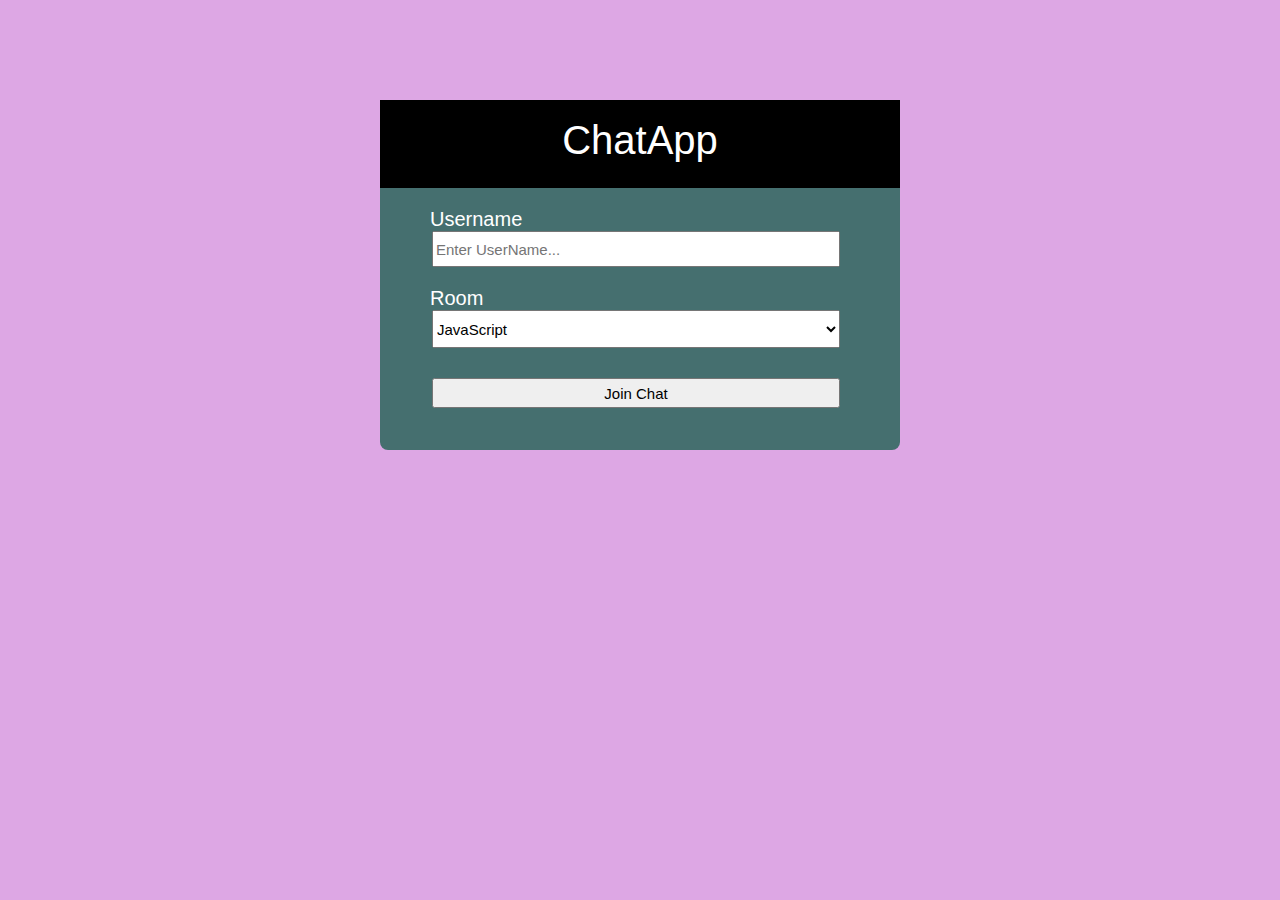
<file: index.html>
<!--<!DOCTYPE html>
<html>
<head>
	<title>Debid Yadav</title>
	<meta charset="utf-8">
	<meta name="viewport" content="width=device-width,initial-scale=1">
	<link rel="stylesheet" href="css/style.css">
	<link rel="stylesheet" href="css/bootstrap.min.css">
	<link href='https://fonts.googleapis.com/css?family=Oxygen:400,300,700' rel='stylesheet' type='text/css'>
    <link href='https://fonts.googleapis.com/css?family=Lora' rel='stylesheet' type='text/css'>


    <script src="jS/jquery-2.1.4.min.js"></script>
    <script src="jS/bootstrap.min.js"></script>
    <script src="js/script.js"></script>

</head>
<body>

	<header>

		<nav id="header-nav" class="navbar navbar-default">

			<div class="container">

				<div class="navbar-header">

					<button type="button" class="navbar-toggle collapsed" data-toggle="collapse" data-target="#collapsable-nav" aria-expanded="false">
					<span class="sr-only">Toggle navigation</span>
					<span class="icon-bar"></span>
					<span class="icon-bar"></span>
					<span class="icon-bar"></span>
					</button>

					<a class="navbar-brand" href="index.html"><h1>Debid Yadav</h1></a>

				</div>

			<div id="collapsable-nav" class="collapse navbar-collapse">

				<ul id="nav-list" class="nav navbar-nav navbar-right">

					<li class="visible-xs"><a href="index.html"><br class="hidden-xs">HOME</a></li>
					<li><a href="#education"><br class="hidden-xs">EDUCATION</a></li>
					<li><a href="#projects"><br class="hidden-xs">PROJECTS</a></li>
					<li><a href="#skills"><br class="hidden-xs">SKILLS</a></li>
					<li><a href="#ft-row23res"><br class="hidden-xs">CONTACT</a></li>
				
				</ul>

			</div>

			</div>
			
		</div>

	</nav>

</header>
<hr>


<div id="main-content" class="container-fluid">

	<div class="row">
     <p id="ovrview" class="text-center"><a name="ourmenu"></a>Strong engineering professional with cutting edge software development skills,seeking a position to utilize my skills and abilities in the computer science industry that offers everpresent scope of professional growth while being resourceful, innovative and flexible.</p>
		<hr>

	<section >
		
		<div class="section-text">

			<h3 id="education" class="text-center"><a name="education"></a>Education</h3>
			
				<div id="clr" class="text-center">
					  <h2>GL Bajaj Institute Of Technology and Management</h2>
					  <h3>Greater Noida</h3>
					  <h3>Course: Bachelor Of Technology(B.Tech)</h3>
					  <h3>Branch: Computer Science and Engineering(CSE)</h3>
					  <h4>SGPA</h4>
					  <h5>1st Semester: 9.51</h5>			
				</div>

			</div>	

	</section>

<hr>


<section>

	<div id="skill-text" class="container-fluid">
		<div class="row">

			<h3 id="skills" class="text-center"><a name="skills"></a>Skills</h3>
			<section class="col-lg-4 col-md-4 col-sm-12 col-xs-12">

		<div class="section-text">

			<h2 id="gld" class="text-center">Programming</h2>
			
				<div>
			
					  <ul id="clr" class="rm">
					  	<li>C++</li>
					  	<li>Mathematical Analysis</li>
					  	<li>Logical Analysis</li>
					  	<li>Data Structure and Algorithm</li>
					  </ul>			
				</div>

			</div>	

		</section>

		<section class="col-lg-4 col-md-4 col-sm-12 col-xs-12">

		<div class="section-text">

			<h2 id="gld" class="text-center">Familiar</h2>
			
				<div>
			
					  <ul id="clr" class="rm">
					  		<li>HTML5</li>
					  		<li>CSS3</li>
					  		<li>JavaScript</li>
					  		<li>Python</li>
					  </ul>			
				</div>

			</div>	

		</section>

		<section class="col-lg-4 col-md-4 col-sm-12 col-xs-12">

		<div class="section-text">

			<h2 id="gld" class="text-center">Interpersonal</h2>
			
				<div>
			
					  <ul id="clr" class="rm">
					  	<li>Public Speaking</li>
					  	<li>Team Work</li>
					  	<li>Leadership</li>
					  	<li>Self Motivated</li>
					  </ul>			
				</div>

			</div>	

		</section>





	</div>
</div>

	</section>

<hr>

<section >
		
		<div class="section-text">

			<h3 id="projects" class="text-center"><a name="projects"></a>Projects</h3>
			
				<div>
					  <div id="hm-row4res4" class="col-sm-12 col-lg-12 col-md-12">      
      <div id="chu"> <br /> <h3> 1] David Chu China Bistro - Mock restaurant </h3> </div> 
      <p class="textjustify"> This website is my variation of original responsive website <a target="_blank" href="http://www.davidchuschinabistro.com"> David Chu China Bistro </a>,
      that was created from scratch as a curriculum of Coursera.org course: HTML, CSS, and Javascript for Web Developers from John Hopkins University. I changed the  look and feel of the website. I also implemented extra features like fetching data from local JSON and HTML files to display dynamic content using AJAX requests, auto-generate copyright year etc. </p> <br />
      
      <div class='text-center visible-lg visible-sm visible-md'>
      <img class="fullimg" alt="restaurant website" src="images/mockrestaurantb.png" width=100% height=100% > </a></div>

      <div class='text-center visible-xs'>
      <img class="fullimg" alt="restaurant website" src="images/mockrestaurants.png" width=100% height=100% > </a></div><br />

    </div>
					<div class="text-center"><a href="#ourmenu"><strong>Back to Top</strong></a></div>			
				</div>

			</div>	

	</section>

</div>
	
</div>

<footer class="panel-footer">
    <div id="ft-container" class="container">
      <div id="ft-row2" class="row"> 
       <div id="ft-subrow2">    
        <section id="ft-row22res" class="ftr col-sm-4">
          <h3> Projects:</h3>
          <a href="....." target="_blank"><span> David Chu China Bistro </span></a><br>
          <hr class="visible-xs">
        </section>
        
        <section id="ft-row23res" class="ftr col-sm-4">
        <h3> Contact me:</h3>
          <a href="mailto:david23n23@gmail.com" target="_blank"> <span> Email: david23n23@gmail.com</span></a>
          <a href="......"> <span> </span></a><br>
          <hr class="visible-xs">
        </section>   
      </div> 

      <section id="ft-row24res" class="ftr col-sm-4">
        <h3> Portfolio:</h3>
          <a href="index.html"> Home</a> 
          <a href="#education"> <br>Education</a> 
          <a href="#skills"> <br> Skills</a>
          <a href="#projects"> <br> Projects</a>
        </section>   
      </div> 
    </div>

      <div id="copyright">2020</div>
    </div> 
</footer>
</body>
</html>
-->
<!DOCTYPE html>
<html>
    <head>
        <meta charset="utf-8">
        <meta http-equiv="X-UA-Compatible" content="IE=edge">
        <title>ChatApp</title>
        <meta name="description" content="Chating App">
        <meta name="viewport" content="width=device-width, initial-scale=1">
        <link rel="stylesheet" href="index.css">
    </head>
    <body>
       <div class="loginbox">
        <div class="heading">
          ChatApp
        </div>
        <div class="input">
        <p>Username</p>
        <input type="txt" placeholder="Enter UserName..." required class="common">
        <p>Room</p>
        <select class="common">
        <option value="1">JavaScript</option>
        <option value="2">Python</option>
        <option value="3">PHP</option>
        <option value="4">Java</option>
        </select><br>
        <button type="submit" id="button" class="common">Join Chat</button>
        </div>
       </div> 
    </body>
</html>
</file>
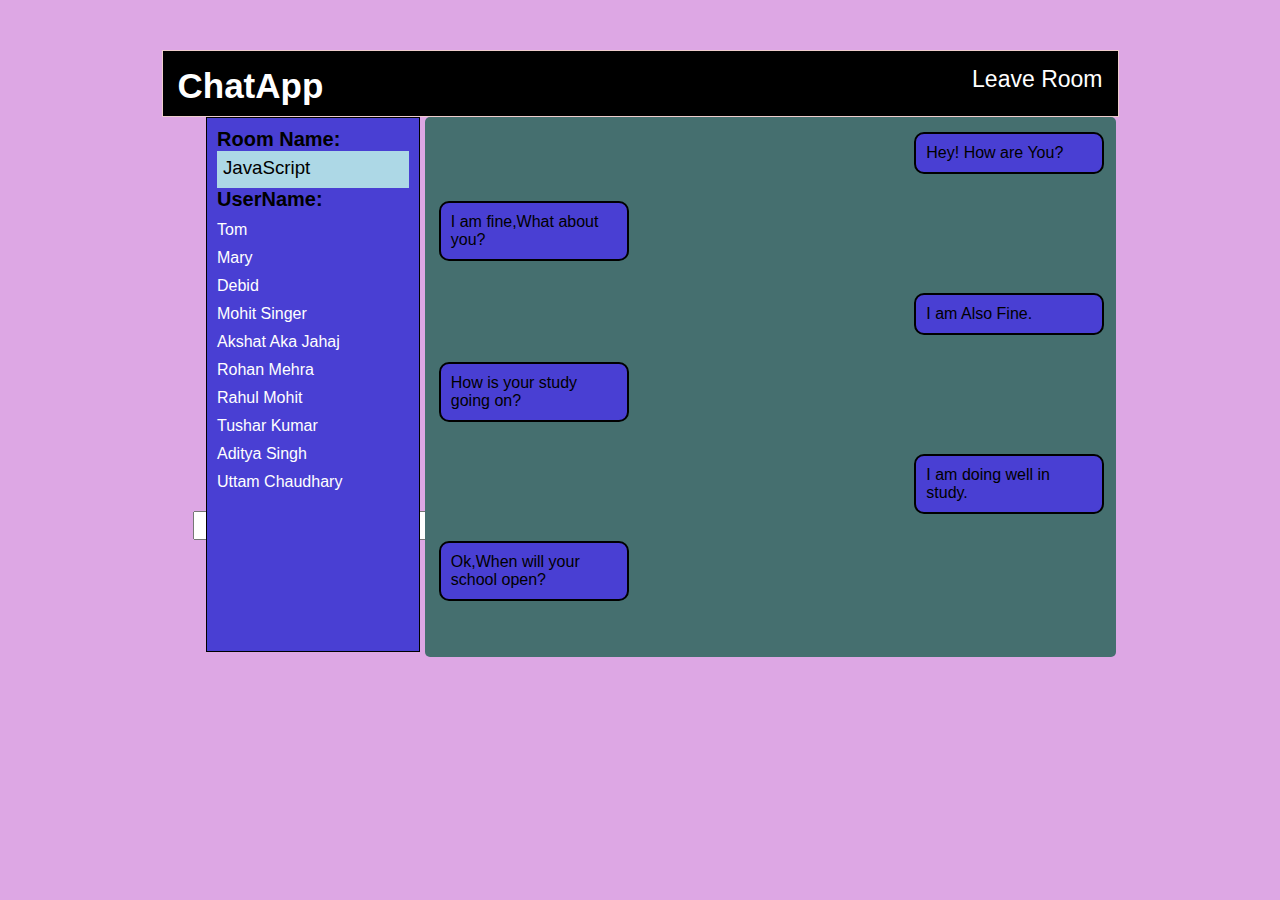
<file: chat.html>
<!DOCTYPE html>
<html>
    <head>
        <meta charset="utf-8">
        <meta http-equiv="X-UA-Compatible" content="IE=edge">
        <title>ChatApp</title>
        <meta name="description" content="ChatApp">
        <meta name="viewport" content="width=device-width, initial-scale=1">
        <link rel="stylesheet" href="chat.css">
    </head>
    <body>
       <div class="header">
        <h1 class="heading">ChatApp</h1>
        <a class="link" href="index.html">Leave Room</a>
       </div> 
        <div class="box">
        <div class="main">
        <div class="message right">Hey! How are You?</div>
        <div class="message left">I am fine,What about you?</div>
        <div class="message right">I am Also Fine.</div>
        <div class="message left">How is your study going on?</div>
        <div class="message right">I am doing well in study.</div>
        <div class="message left">Ok,When will your school open?</div>
        </div>
        </div>
       <div class="info">
        <h1 class="dwh">Room Name:</h1>
       <h3>JavaScript</h3>
       <h1>UserName:</h1>
        <ul>
        <li>Tom</li>
        <li>Mary</li>
        <li>Debid</li>
        <li>Mohit Singer</li>
        <li>Akshat Aka Jahaj</li>
        <li>Rohan Mehra</li>
        <li>Rahul Mohit</li>
        <li>Tushar Kumar</li>
        <li>Aditya Singh</li>
        <li>Uttam Chaudhary</li>
        </ul>
       </div>
      <div class="send">
       <form action="#" class="form">
       <input type="text" class="fp">
       <button type="submit" class="send">Send</button>
       </form>
       </div>
    </body>
</html>
</file>
<file: css/style.css>
*
{
	box-sizing: border-box;
}
body
{
	font-size: 20px;
	font-family: 'Oxygen',sans-serif;
	background: url(../images/pattern3.jpg) repeat;
	color: #cccccc;
}
#ovrview
{
	text-align: justify;
	/*text-justify: inter-word;*/
	font-size: 25px;
	color: #cccccc
}
#clr
{
	color: #cccccc;
}

h1
{
	color: #ffffff;
	margin-top: 0px;
	margin-bottom: 0px;
	font-family: 'Lora',sans-serif;
	font-weight: bold;
	line-height: .75;
}
.rm
{
   	list-style: none;
}

#header-nav
{
	background-color:#FFFAFA;
}
.navbar-header h1
{
	margin-top: 0px;
	margin-bottom: 0px;
	line-height: .75;
	font-weight: bold;
	margin-left: -15px;
}
#nav-list
{
	margin-top: 10px;
}
#nav-list a
{
	margin-top: 10px
	color: #ffffff;
	font-weight:bold;
	text-align: center;
}
#nav-list a:hover
{
	color: #661a00;
}
.navbar-header button .navbar-toggle, .navbar-header.iconbar
{
	border:1px solid black;
}

.section-text a:hover
{
	color: blue;
}
.section-text a
{
	color: blue;
}
.section-text h3
{
	padding: 5px 0px 15px 0px;
	margin: 10px 0px 0px 0px;
}

div .section-text
{
	margin-top: 10px;
	background: ;
	padding: 15px;
}


h3
{
	font-weight: bold;
}

h2
{
	font-weight: bold;
	margin-top: 20px;
	line-height: .75;
}
#gld
{
	color: #A47F1A;
	font-size: 20px;
}

#skills
{
	color: #A47F1A;
	font-size: 30px;
}
#education
{
	color: #A47F1A;
	font-size: 30px;
}

#projects
{
	color: #A47F1A;
	font-size: 30px;
}

#header-nav
{
	width:100%;
}
#chu
{
	color: #A47F1A;
}
.textjustify
{
	color: #cccccc;
	font-size: 15px;
}

/** #################################################################### **/
/** ============= Footer-Menu ===================== **/
.panel-footer {
  margin: 0;
  padding: 0;
  border: none;
}

.panel-footer h3 {
  padding: 0px 2px;
  margin: 5px 0px;
  color:#CFB53B;
}


#ft-row2 {
  background-color: #1A1A1A;
  margin:0 -10.5rem;
  padding: 0 10.5rem 0.75rem;
}

/********** Row3 **********/
.cpright {
  font-family: 'Roboto', sans-serif;
  color: #ffffff;
  background-color: #A47F1A;
  font-size: 12px;
  font-weight: 400;
  margin: 0 -2rem;
  padding:0rem 2rem ;
}





@media(min-width: 1200px)
{
	.navbrand h1
	{
		font-size: 2em;
	}
	h2
	{
		font-size: 1.8em;
	}
	h3
	{
		font-size: 1.5em;
	}
}



@media(min-width: 992px) and (max-width: 1199px)
{
	.col-sm-12
	{
		width:100%;
	}
	.navbrand h1
	{
		font-size: 1.8em;
	}
	h2
	{
		font-size: 1.5em;
	}
	h3
	{
		font-size: 1.3em;
	}
}


@media(min-width: 768px) and (max-width:991px)
{

	.navbrand h1
	{
		font-size: 1.5em;
	}
	h2
	{
		font-size: 1.3em;
	}
	h3
	{
		font-size: 1.1em;
	}
}




@media(max-width: 767px)
{
	.navbrand h1
	{
		font-size: 1.5em;
	}
	h2
	{
		font-size: 1.3em;
	}
	h3
	{
		font-size: 1.1em
	}
}
</file>
<file: index.css>
body{
    background-color:#dda7e4;
    font-family: 'Trebuchet MS', 'Lucida Sans Unicode', 'Lucida Grande', 'Lucida Sans', Arial, sans-serif;
}
.loginbox{
   width:520px;
   height:350px;
   background-color: rgb(69 111 111);
   margin:auto;
   margin-top:100px; 
   border-radius: 8px;
}
.heading{
   height:70px;
   font-size: 40px;
   padding-top: 18px;
   color:white;
   background-color:black; 
   text-align: center;
}
p{
  font-size: 20px; 
  color: white;
  padding-left:50px;
  margin-bottom: 0px;
}
input{
   width:400px;
   height:30px; 
   margin-left:52px;
   font-size: 15px;
   outline: none;
}
select{
   width:408px;
   height:38px;
   margin-left:52px;
   font-size: 15px;
   outline: none;
}
button{
   width:408px;
   height:30px;
   margin-left:52px;
}
button{
   margin-top:30px;
   font-size:15px ;
}
</file>
<file: chat.css>
*{
    margin:0px;
    padding:0px; 
   }
   body{
       background-color:#dda7e4;
       font-family: 'Trebuchet MS', 'Lucida Sans Unicode', 'Lucida Grande', 'Lucida Sans', Arial, sans-serif;
   }
   .box{
       margin:auto;
       overflow-y: scroll;
       margin-left:425px;
       margin-right: 120px;
       position:absolute;
       width:54%;
       height:60vh;
       float:right;
       background-color:rgb(69,111,111); 
       border-radius: 5px;
   }
   .header{
     border:1px solid rgb(238, 204, 204);
     background-color: black;
     margin:auto;
     margin-top: 50px;
     max-width:955px;
     height:65px;
   }
   .message{
     background-color: rgb(73, 63, 211);
     width:24%;
     padding:10px;
     margin:17px 12px;
     border:2px solid black;
     border-radius: 10px;
     margin-top:0px;
   }
   .left{
     margin-top:10px;
     margin-left: 2%;
     float:left;
     clear:both;
   }
   .right{
     margin-top:15px;
     float:right;
     clear:both;
   }
   .heading{
       float:left;
       font-size: 35px;
       padding-top:2px;
       margin-top:0px;
   }
   .link{
       float:right;
       border:0px solid white;
       text-decoration: none;
       font-size: 23px;
   }
   .heading,.link{
     padding:15px;
     color:white;
   }
   .form{
       text-align: center;
   }
   .fp{
     width:66.5%;
     height:25px;
   }
   .send{
       cursor:pointer;
       height:29px;
       margin-top:197px;
   }
   .info h1{
     font-size: 20px;
   }
   .info{
     background-color: rgba(73, 63, 211,1);
     width:15%;
     padding:10px;
     border:1px solid black;
     margin:0px;
     margin-top:0%;
     margin-left:206px;
     overflow-y: scroll;
     position:absolute;
     height:57vh;
   }
   .info h3{
     background-color: lightblue;
     font-weight: lighter;
     padding:6px;
     height:25px;
   }
   .dwh{
     text-align: left;
   }
   ul{
     list-style: none;
     color:white;
     padding-left: 0px;
   }
   li{
     margin-top:10px; 
   }
</file>
